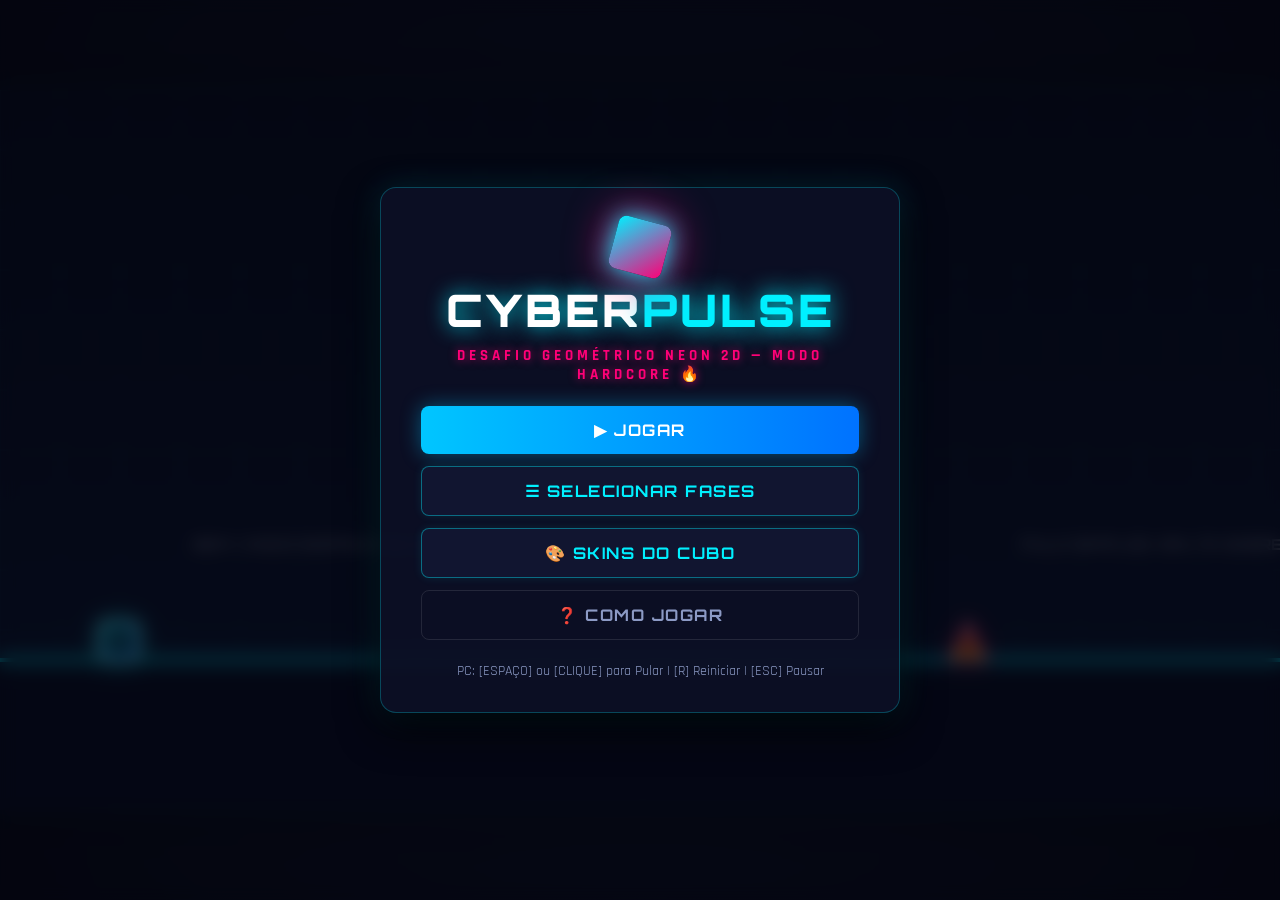
<file: index.html>
<!DOCTYPE html>
<html lang="pt-BR">
<head>
  <meta charset="UTF-8">
  <meta name="viewport" content="width=device-width, initial-scale=1.0, maximum-scale=1.0, user-scalable=no, viewport-fit=cover">
  <title>CYBER PULSE — Hardcore 2D Neon Rhythm</title>
  <link rel="stylesheet" href="style.css">
  <link rel="preconnect" href="https://fonts.googleapis.com">
  <link rel="preconnect" href="https://fonts.gstatic.com" crossorigin>
  <link href="https://fonts.googleapis.com/css2?family=Orbitron:wght@500;700;900&family=Rajdhani:wght@500;600;700&display=swap" rel="stylesheet">
</head>
<body>
  <div id="gameContainer">
    <!-- Canvas Principal do Jogo -->
    <canvas id="gameCanvas" width="1280" height="720"></canvas>

    <!-- HUD Durante o Jogo -->
    <div id="gameHud" class="overlay-screen hud-hidden">
      <!-- Barra de Progresso Superior -->
      <div class="progress-bar-container">
        <div class="progress-bar-track">
          <div id="progressBarFill" class="progress-bar-fill"></div>
        </div>
        <div class="progress-text-wrapper">
          <span id="progressPercent">0%</span>
        </div>
      </div>

      <!-- Informações da Fase, Recorde, Moedas e Tentativas -->
      <div class="hud-top-bar">
        <div class="hud-level-info">
          <span id="hudLevelBadge" class="level-badge">FASE 1</span>
          <span id="hudLevelName" class="level-name">Neon Dawn</span>
          <span id="hudBestRecord" class="hud-record">REC: 0%</span>
        </div>
        <div class="hud-coins" title="3 Moedas Secretas">
          <span id="hudCoin1" class="hud-coin">★</span>
          <span id="hudCoin2" class="hud-coin">★</span>
          <span id="hudCoin3" class="hud-coin">★</span>
        </div>
        <div class="hud-stats">
          <span class="attempts-label">TENTATIVA</span>
          <span id="hudAttempts" class="attempts-counter">#1</span>
        </div>
        <div class="hud-controls">
          <button id="btnSoundToggle" class="hud-btn" title="Alternar Som" aria-label="Som">
            <span id="soundIcon">🔊</span>
          </button>
          <button id="btnQuickRestart" class="hud-btn" title="Reiniciar Fase (R)" aria-label="Reiniciar">
            <span>↺</span>
          </button>
          <button id="btnPause" class="hud-btn" title="Pausar (ESC ou P)" aria-label="Pausar">
            <span>⏸</span>
          </button>
        </div>
      </div>


      <!-- Botão Virtual de Pulo / Toque Mobile (opcional visual) -->
      <div id="mobileTapHint" class="mobile-tap-hint">
        <span>TOQUE NA TELA PARA PULAR</span>
      </div>
    </div>

    <!-- Tela Inicial (Menu Principal) -->
    <div id="mainMenu" class="overlay-screen active">
      <div class="menu-box">
        <div class="logo-wrapper">
          <div class="neon-cube-icon"></div>
          <h1 class="game-title">CYBER<span>PULSE</span></h1>
          <p class="game-subtitle">DESAFIO GEOMÉTRICO NEON 2D — MODO HARDCORE 🔥</p>
        </div>

        <div class="menu-buttons">
          <button id="btnPlay" class="cyber-btn primary-btn">
            <span class="btn-glow"></span>
            <span class="btn-text">▶ JOGAR</span>
          </button>
          <button id="btnLevelSelect" class="cyber-btn secondary-btn">
            <span class="btn-text">☰ SELECIONAR FASES</span>
          </button>
          <button id="btnSkins" class="cyber-btn secondary-btn">
            <span class="btn-text">🎨 SKINS DO CUBO</span>
          </button>
          <button id="btnHowToPlay" class="cyber-btn text-btn">
            <span class="btn-text">❓ COMO JOGAR</span>
          </button>
        </div>

        <div class="menu-footer">
          <p class="controls-hint">PC: [ESPAÇO] ou [CLIQUE] para Pular | [R] Reiniciar | [ESC] Pausar</p>
          <p class="controls-hint-mobile">Mobile: Toque na tela para pular</p>
        </div>
      </div>
    </div>

    <!-- Tela de Seleção de Fases -->
    <div id="levelSelectMenu" class="overlay-screen">
      <div class="menu-box large-box">
        <div class="menu-header">
          <h2 class="section-title">SELEÇÃO DE FASES</h2>
          <button id="btnBackFromLevels" class="close-btn" aria-label="Voltar">✕</button>
        </div>

        <div id="levelsGrid" class="levels-grid">
          <!-- As 10 fases serão renderizadas dinamicamente aqui -->
        </div>

        <div class="menu-footer">
          <button id="btnBackToMain" class="cyber-btn secondary-btn">
            <span class="btn-text">VOLTAR AO MENU</span>
          </button>
        </div>
      </div>
    </div>

    <!-- Modal de Seleção de Skins -->
    <div id="skinsModal" class="overlay-screen">
      <div class="menu-box large-box skins-modal-box">
        <div class="menu-header">
          <h2 class="section-title">SKINS DO CUBO NEON</h2>
          <button id="btnBackFromSkins" class="close-btn" aria-label="Voltar">✕</button>
        </div>

        <div class="skins-content-layout">
          <!-- Painel de Prévia da Skin Ativa -->
          <div class="skin-preview-card">
            <div class="preview-canvas-wrapper">
              <canvas id="skinPreviewCanvas" width="220" height="220"></canvas>
            </div>
            <div class="skin-selected-info">
              <h3 id="skinPreviewName" class="skin-info-name">CYBER NEON</h3>
              <p id="skinPreviewDesc" class="skin-info-desc">O cubo clássico pulsando energia cibernética.</p>
              <div id="skinPreviewBadge" class="skin-info-badge badge-equipped">EQUIPADA</div>
            </div>
            <button id="btnEquipSkin" class="cyber-btn primary-btn full-width">
              <span class="btn-text">✓ EQUIPADA</span>
            </button>
          </div>

          <!-- Grade de Seleção de Skins -->
          <div class="skins-grid-container">
            <h4 class="skins-grid-title">ESCOLHA UMA SKIN:</h4>
            <div id="skinsGrid" class="skins-grid">
              <!-- Renderizado dinamicamente pelo js/skins.js -->
            </div>
          </div>
        </div>

        <div class="menu-footer">
          <button id="btnBackToMainFromSkins" class="cyber-btn secondary-btn">
            <span class="btn-text">VOLTAR AO MENU</span>
          </button>
        </div>
      </div>
    </div>

    <!-- Modal de Como Jogar / Controles -->
    <div id="howToPlayModal" class="overlay-screen">
      <div class="menu-box">
        <div class="menu-header">
          <h2 class="section-title">COMO JOGAR</h2>
          <button id="btnCloseHowToPlay" class="close-btn" aria-label="Fechar">✕</button>
        </div>

        <div class="instructions-content">
          <div class="instruction-item">
            <div class="inst-icon">🚀</div>
            <div class="inst-desc">
              <strong>Corrida Automática</strong>
              <p>Seu cubo se move sozinho para a direita. Tenha foco e reflexos ágeis!</p>
            </div>
          </div>
          <div class="instruction-item">
            <div class="inst-icon">⌨️</div>
            <div class="inst-desc">
              <strong>Controles no PC</strong>
              <p>Pressione <b>Espaço</b>, <b>Seta Cima</b> ou <b>Clique com o mouse</b> para pular. Use <b>R</b> para reiniciar.</p>
            </div>
          </div>
          <div class="instruction-item">
            <div class="inst-icon">📱</div>
            <div class="inst-desc">
              <strong>Controles no Celular</strong>
              <p><b>Toque em qualquer lugar</b> da tela para pular. Botão circular no topo reinicia rápido.</p>
            </div>
          </div>
          <div class="instruction-item">
            <div class="inst-icon">⚠️</div>
            <div class="inst-desc">
              <strong>Perigos, Serras, Portais & Trampolins</strong>
              <p>Evite espinhos, serras giratórias e abismos. Portais verticais invertem a gravidade! Toque nos <b>orbes amarelos</b> no ar para saltos extras e pise nos <b>trampolins</b> para impulsos gigantes.</p>
            </div>
          </div>
        </div>

        <button id="btnStartFromHelp" class="cyber-btn primary-btn full-width">
          <span class="btn-text">ENTENDI, VAMOS JOGAR!</span>
        </button>
      </div>
    </div>

    <!-- Modal de Pausa -->
    <div id="pauseModal" class="overlay-screen">
      <div class="menu-box small-box">
        <h2 class="section-title">JOGO PAUSADO</h2>
        <div class="menu-buttons">
          <button id="btnResume" class="cyber-btn primary-btn">
            <span class="btn-text">CONTINUAR</span>
          </button>
          <button id="btnRestartFromPause" class="cyber-btn secondary-btn">
            <span class="btn-text">REINICIAR FASE</span>
          </button>
          <button id="btnLevelsFromPause" class="cyber-btn secondary-btn">
            <span class="btn-text">SELECIONAR FASE</span>
          </button>
          <button id="btnMenuFromPause" class="cyber-btn text-btn">
            <span class="btn-text">MENU PRINCIPAL</span>
          </button>
        </div>
      </div>
    </div>

    <!-- Tela de Fase Concluída -->
    <div id="levelCompleteModal" class="overlay-screen">
      <div class="menu-box">
        <div class="victory-header">
          <div class="trophy-pulse">🏆</div>
          <h2 class="section-title success-glow">FASE CONCLUÍDA!</h2>
          <p id="completeLevelTitle" class="complete-subtitle">Fase 1: Neon Dawn</p>
        </div>

        <div class="level-stats-card">
          <div class="stat-pill">
            <span class="stat-label">Tentativas nesta fase</span>
            <span id="completeAttempts" class="stat-value">3</span>
          </div>
          <div class="stat-pill">
            <span class="stat-label">Precisão do percurso</span>
            <span class="stat-value highlight-cyan">100%</span>
          </div>
        </div>


        <div class="menu-buttons">
          <button id="btnNextLevel" class="cyber-btn primary-btn">
            <span class="btn-text">PRÓXIMA FASE ➔</span>
          </button>
          <button id="btnReplayLevel" class="cyber-btn secondary-btn">
            <span class="btn-text">JOGAR NOVAMENTE</span>
          </button>
          <button id="btnLevelsFromWin" class="cyber-btn text-btn">
            <span class="btn-text">SELEÇÃO DE FASES</span>
          </button>
        </div>
      </div>
    </div>

    <!-- Tela de Vitória Total (Completou as 10 Fases) -->
    <div id="gameVictoryModal" class="overlay-screen">
      <div class="menu-box large-box victory-box">
        <div class="victory-header">
          <div class="crown-icon">👑</div>
          <h1 class="game-title victory-title">VITÓRIA TOTAL!</h1>
          <p class="game-subtitle">VOCÊ DOMINOU TODAS AS 10 FASES DO CYBER PULSE</p>
        </div>

        <div class="victory-summary">
          <p class="victory-msg">Seus reflexos, timing e ritmo superaram todos os obstáculos, portais de gravidade e desafios extremos das 10 fases!</p>
          <div class="total-stats-grid">
            <div class="stat-box">
              <span class="stat-number">10 / 10</span>
              <span class="stat-name">Fases Vencidas</span>
            </div>
            <div class="stat-box">
              <span id="totalAttemptsValue" class="stat-number">0</span>
              <span class="stat-name">Total de Tentativas</span>
            </div>
            <div class="stat-box">
              <span class="stat-number">100%</span>
              <span class="stat-name">Mestre do Ritmo</span>
            </div>
          </div>
        </div>

        <div class="menu-buttons">
          <button id="btnPlayAgainAll" class="cyber-btn primary-btn">
            <span class="btn-text">JOGAR NOVAMENTE</span>
          </button>
          <button id="btnLevelsFromAllWin" class="cyber-btn secondary-btn">
            <span class="btn-text">ESCOLHER FASE</span>
          </button>
        </div>
      </div>
    </div>

    <!-- Flash Overlay de Morte / Impacto -->
    <div id="deathFlash" class="death-flash"></div>
  </div>

  <!-- Módulos Organizados do Jogo (Pasta js/) -->
  <script src="js/config.js"></script>
  <script src="js/audio.js"></script>
  <script src="js/particles.js"></script>
  <script src="js/skins.js"></script>
  <script src="js/collision.js"></script>
  <script src="js/levels.js"></script>
  <script src="js/player.js"></script>
  <script src="js/game.js"></script>
  <script src="js/main.js"></script>
</body>
</html>
</file>
<file: style.css>
/* ==========================================================================
   CYBER PULSE — Estilos CSS (Visual Neon Moderno e Responsivo)
   ========================================================================== */

:root {
  --bg-dark: #070814;
  --bg-card: rgba(13, 16, 38, 0.88);
  --bg-card-border: rgba(0, 240, 255, 0.25);
  --neon-cyan: #00f0ff;
  --neon-magenta: #ff0077;
  --neon-purple: #9d00ff;
  --neon-green: #00ff88;
  --neon-yellow: #ffb700;
  --text-primary: #ffffff;
  --text-muted: #8c9ac5;
  --font-display: 'Orbitron', -apple-system, BlinkMacSystemFont, 'Segoe UI', sans-serif;
  --font-body: 'Rajdhani', -apple-system, BlinkMacSystemFont, 'Segoe UI', sans-serif;
}

* {
  margin: 0;
  padding: 0;
  box-sizing: border-box;
  -webkit-tap-highlight-color: transparent;
}

html, body {
  width: 100%;
  height: 100%;
  overflow: hidden;
  background-color: var(--bg-dark);
  font-family: var(--font-body);
  color: var(--text-primary);
  user-select: none;
  -webkit-user-select: none;
  touch-action: none;
}

/* ==========================================================================
   Container Principal do Jogo
   ========================================================================== */
#gameContainer {
  position: relative;
  width: 100vw;
  height: 100vh;
  display: flex;
  justify-content: center;
  align-items: center;
  background: radial-gradient(circle at center, #11142e 0%, #05060e 100%);
  overflow: hidden;
}

/* Canvas HTML5 */
#gameCanvas {
  display: block;
  background-color: #070914;
  box-shadow: 0 0 50px rgba(0, 0, 0, 0.8), 0 0 20px rgba(0, 240, 255, 0.15);
  max-width: 100%;
  max-height: 100%;
  aspect-ratio: 16 / 9;
  object-fit: contain;
  cursor: pointer;
}

/* ==========================================================================
   Telas Sobrepostas (HUD, Menus e Modais)
   ========================================================================== */
.overlay-screen {
  position: absolute;
  top: 0;
  left: 0;
  width: 100%;
  height: 100%;
  display: none;
  justify-content: center;
  align-items: center;
  pointer-events: none;
  z-index: 10;
  background: rgba(4, 6, 16, 0.75);
  backdrop-filter: blur(8px);
  -webkit-backdrop-filter: blur(8px);
  opacity: 0;
  transition: opacity 0.25s ease-out;
}

.overlay-screen.active {
  display: flex;
  pointer-events: auto;
  opacity: 1;
}

/* HUD Ativo durante o jogo */
#gameHud {
  background: transparent;
  backdrop-filter: none;
  -webkit-backdrop-filter: none;
  pointer-events: none;
  display: flex;
  flex-direction: column;
  justify-content: space-between;
  padding: 16px 24px;
}

#gameHud.hud-hidden {
  display: none;
}

#gameHud.active {
  display: flex;
  opacity: 1;
}

/* ==========================================================================
   HUD — Barra de Progresso e Indicadores
   ========================================================================== */
.progress-bar-container {
  width: 100%;
  max-width: 720px;
  margin: 0 auto;
  display: flex;
  flex-direction: column;
  align-items: center;
  gap: 4px;
  pointer-events: auto;
}

.progress-bar-track {
  width: 100%;
  height: 10px;
  background: rgba(15, 23, 42, 0.7);
  border: 1px solid rgba(0, 240, 255, 0.4);
  border-radius: 6px;
  overflow: hidden;
  box-shadow: 0 0 10px rgba(0, 240, 255, 0.2);
}

.progress-bar-fill {
  width: 0%;
  height: 100%;
  background: linear-gradient(90deg, #00f0ff, #00ff88, #ff0077);
  box-shadow: 0 0 12px var(--neon-cyan);
  transition: width 0.08s linear;
}

.progress-text-wrapper {
  font-family: var(--font-display);
  font-size: 0.85rem;
  font-weight: 700;
  letter-spacing: 1px;
  color: var(--neon-cyan);
  text-shadow: 0 0 8px rgba(0, 240, 255, 0.8);
}

.hud-top-bar {
  width: 100%;
  display: flex;
  justify-content: space-between;
  align-items: center;
  pointer-events: auto;
  margin-top: -24px;
}

.hud-level-info {
  display: flex;
  align-items: center;
  gap: 10px;
  background: rgba(9, 13, 33, 0.7);
  padding: 6px 14px;
  border-radius: 8px;
  border: 1px solid rgba(0, 240, 255, 0.2);
}

.level-badge {
  font-family: var(--font-display);
  font-size: 0.75rem;
  font-weight: 900;
  background: var(--neon-cyan);
  color: #070914;
  padding: 2px 8px;
  border-radius: 4px;
  letter-spacing: 0.5px;
}

.level-name {
  font-family: var(--font-display);
  font-size: 0.95rem;
  font-weight: 700;
  color: #ffffff;
  letter-spacing: 0.5px;
}

.hud-stats {
  display: flex;
  align-items: center;
  gap: 6px;
  background: rgba(9, 13, 33, 0.7);
  padding: 6px 14px;
  border-radius: 8px;
  border: 1px solid rgba(255, 0, 119, 0.3);
}

.attempts-label {
  font-size: 0.8rem;
  font-weight: 600;
  color: var(--text-muted);
  letter-spacing: 1px;
}

.hud-record {
  font-family: var(--font-display);
  font-size: 0.75rem;
  font-weight: 700;
  color: #ffaa00;
  background: rgba(255, 170, 0, 0.15);
  border: 1px solid rgba(255, 170, 0, 0.4);
  padding: 2px 7px;
  border-radius: 4px;
  letter-spacing: 0.5px;
}

.highlight-gold {
  color: #ffd700 !important;
  text-shadow: 0 0 12px rgba(255, 215, 0, 0.8) !important;
}

.attempts-counter {
  font-family: var(--font-display);
  font-size: 1rem;
  font-weight: 700;
  color: var(--neon-magenta);
  text-shadow: 0 0 10px rgba(255, 0, 119, 0.6);
}


.hud-controls {
  display: flex;
  gap: 10px;
}

.hud-btn {
  width: 40px;
  height: 40px;
  border-radius: 8px;
  background: rgba(13, 19, 44, 0.85);
  border: 1px solid rgba(0, 240, 255, 0.4);
  color: #fff;
  font-size: 1.1rem;
  display: flex;
  align-items: center;
  justify-content: center;
  cursor: pointer;
  transition: all 0.15s ease;
  box-shadow: 0 0 8px rgba(0, 0, 0, 0.5);
}

.hud-btn:hover {
  background: rgba(0, 240, 255, 0.2);
  border-color: var(--neon-cyan);
  box-shadow: 0 0 12px var(--neon-cyan);
  transform: scale(1.05);
}

.hud-btn:active {
  transform: scale(0.95);
}

.mobile-tap-hint {
  align-self: center;
  font-size: 0.8rem;
  font-weight: 600;
  letter-spacing: 2px;
  color: rgba(255, 255, 255, 0.4);
  animation: pulseHint 2s infinite ease-in-out;
}

@keyframes pulseHint {
  0%, 100% { opacity: 0.2; transform: translateY(0); }
  50% { opacity: 0.7; transform: translateY(-4px); }
}

/* ==========================================================================
   Caixas de Menu e Modais
   ========================================================================== */
.menu-box {
  background: var(--bg-card);
  border: 1px solid var(--bg-card-border);
  border-radius: 16px;
  padding: 32px 40px;
  width: 90%;
  max-width: 520px;
  text-align: center;
  box-shadow: 0 15px 40px rgba(0, 0, 0, 0.8), 0 0 30px rgba(0, 240, 255, 0.15);
  position: relative;
  display: flex;
  flex-direction: column;
  gap: 22px;
}

.menu-box.large-box {
  max-width: 780px;
  max-height: 90vh;
  overflow-y: auto;
}

.menu-box.small-box {
  max-width: 380px;
}

.menu-header {
  display: flex;
  justify-content: space-between;
  align-items: center;
  width: 100%;
}

.close-btn {
  background: transparent;
  border: none;
  color: var(--text-muted);
  font-size: 1.4rem;
  cursor: pointer;
  transition: color 0.15s;
}

.close-btn:hover {
  color: var(--neon-cyan);
}

/* Logo e Tipografia */
.logo-wrapper {
  display: flex;
  flex-direction: column;
  align-items: center;
  gap: 8px;
}

.neon-cube-icon {
  width: 54px;
  height: 54px;
  background: linear-gradient(135deg, var(--neon-cyan), var(--neon-magenta));
  border-radius: 8px;
  box-shadow: 0 0 25px var(--neon-cyan), 0 0 45px var(--neon-magenta);
  transform: rotate(15deg);
  animation: floatCube 3s ease-in-out infinite alternate;
}

@keyframes floatCube {
  0% { transform: rotate(15deg) translateY(0); }
  100% { transform: rotate(-15deg) translateY(-8px); }
}

.game-title {
  font-family: var(--font-display);
  font-size: 2.8rem;
  font-weight: 900;
  letter-spacing: 3px;
  color: #ffffff;
  text-shadow: 0 0 20px rgba(0, 240, 255, 0.8);
}

.game-title span {
  color: var(--neon-cyan);
  text-shadow: 0 0 25px var(--neon-cyan);
}

.game-subtitle {
  font-size: 0.95rem;
  font-weight: 700;
  letter-spacing: 4px;
  color: var(--neon-magenta);
  text-shadow: 0 0 10px rgba(255, 0, 119, 0.7);
}

.section-title {
  font-family: var(--font-display);
  font-size: 1.6rem;
  font-weight: 800;
  letter-spacing: 2px;
  color: #ffffff;
  text-shadow: 0 0 15px rgba(0, 240, 255, 0.6);
}

.success-glow {
  color: var(--neon-green);
  text-shadow: 0 0 20px var(--neon-green);
}

/* ==========================================================================
   Botões Estilizados Cyberpunk
   ========================================================================== */
.menu-buttons {
  display: flex;
  flex-direction: column;
  gap: 12px;
  width: 100%;
}

.cyber-btn {
  position: relative;
  width: 100%;
  padding: 14px 24px;
  border-radius: 8px;
  font-family: var(--font-display);
  font-size: 1rem;
  font-weight: 700;
  letter-spacing: 1.5px;
  cursor: pointer;
  border: none;
  transition: all 0.2s ease;
  overflow: hidden;
  display: flex;
  justify-content: center;
  align-items: center;
}

.primary-btn {
  background: linear-gradient(90deg, #00c6ff, #0072ff);
  color: #ffffff;
  box-shadow: 0 0 20px rgba(0, 198, 255, 0.4);
}

.primary-btn:hover {
  transform: translateY(-2px);
  box-shadow: 0 0 30px rgba(0, 198, 255, 0.8);
  background: linear-gradient(90deg, #00e1ff, #0088ff);
}

.primary-btn:active {
  transform: translateY(1px);
}

.secondary-btn {
  background: rgba(18, 23, 50, 0.9);
  color: var(--neon-cyan);
  border: 1px solid rgba(0, 240, 255, 0.4);
  box-shadow: 0 0 10px rgba(0, 240, 255, 0.1);
}

.secondary-btn:hover {
  background: rgba(0, 240, 255, 0.15);
  border-color: var(--neon-cyan);
  box-shadow: 0 0 20px rgba(0, 240, 255, 0.4);
  transform: translateY(-2px);
}

.text-btn {
  background: transparent;
  color: var(--text-muted);
  border: 1px solid rgba(255, 255, 255, 0.1);
}

.text-btn:hover {
  color: #ffffff;
  border-color: rgba(255, 255, 255, 0.3);
  background: rgba(255, 255, 255, 0.05);
}

.full-width {
  width: 100%;
}

.menu-footer {
  font-size: 0.85rem;
  color: var(--text-muted);
  display: flex;
  flex-direction: column;
  gap: 4px;
}

.controls-hint-mobile {
  display: none;
}

/* ==========================================================================
   Grid de Seleção de Fases
   ========================================================================== */
.levels-grid {
  display: grid;
  grid-template-columns: repeat(auto-fit, minmax(210px, 1fr));
  gap: 14px;
  width: 100%;
  margin: 10px 0;
  max-height: 55vh;
  overflow-y: auto;
  padding-right: 6px;
}

.levels-grid::-webkit-scrollbar {
  width: 6px;
}

.levels-grid::-webkit-scrollbar-track {
  background: rgba(10, 14, 35, 0.6);
  border-radius: 4px;
}

.levels-grid::-webkit-scrollbar-thumb {
  background: var(--neon-cyan);
  border-radius: 4px;
  box-shadow: 0 0 8px var(--neon-cyan);
}

.level-card {
  background: rgba(15, 20, 48, 0.8);
  border: 1px solid rgba(0, 240, 255, 0.2);
  border-radius: 12px;
  padding: 16px;
  text-align: left;
  cursor: pointer;
  transition: all 0.2s ease;
  position: relative;
  display: flex;
  flex-direction: column;
  gap: 8px;
}

.level-card:hover:not(.locked) {
  transform: translateY(-4px);
  border-color: var(--neon-cyan);
  box-shadow: 0 0 20px rgba(0, 240, 255, 0.35);
  background: rgba(20, 28, 68, 0.9);
}

.level-card.completed {
  border-color: rgba(0, 255, 136, 0.5);
  box-shadow: 0 0 15px rgba(0, 255, 136, 0.2);
}

.level-card.completed .card-badge {
  background: var(--neon-green);
  color: #070914;
}

.level-card.locked {
  opacity: 0.5;
  cursor: not-allowed;
  filter: grayscale(0.8);
}

.card-top {
  display: flex;
  justify-content: space-between;
  align-items: center;
}

.card-badge {
  font-family: var(--font-display);
  font-size: 0.7rem;
  font-weight: 800;
  padding: 3px 8px;
  border-radius: 4px;
  background: var(--neon-cyan);
  color: #070914;
}

.card-difficulty {
  font-size: 0.75rem;
  font-weight: 700;
  letter-spacing: 0.5px;
}

.diff-facil { color: var(--neon-green); text-shadow: 0 0 8px rgba(0, 255, 136, 0.6); }
.diff-iniciante { color: #00f0ff; text-shadow: 0 0 8px rgba(0, 240, 255, 0.6); }
.diff-intermediaria { color: var(--neon-yellow); text-shadow: 0 0 8px rgba(255, 183, 0, 0.6); }
.diff-dificil { color: #ff8800; text-shadow: 0 0 10px rgba(255, 136, 0, 0.7); }
.diff-avancada { color: var(--neon-magenta); text-shadow: 0 0 10px rgba(255, 0, 119, 0.7); }
.diff-mestre { color: #c000ff; text-shadow: 0 0 12px rgba(192, 0, 255, 0.8); }
.diff-extrema { color: #ff2255; text-shadow: 0 0 12px rgba(255, 34, 85, 0.85); font-weight: 900; }
.diff-suprema { color: #ffcc00; text-shadow: 0 0 14px #ffcc00, 0 0 24px rgba(255, 23, 68, 0.8); font-weight: 900; animation: supremePulse 1.5s infinite alternate; }

@keyframes supremePulse {
  from { filter: drop-shadow(0 0 2px #ffcc00); }
  to { filter: drop-shadow(0 0 8px #ff1744); }
}

.card-title {
  font-family: var(--font-display);
  font-size: 1.05rem;
  font-weight: 700;
  color: #ffffff;
}

.card-stats {
  font-size: 0.8rem;
  color: var(--text-muted);
  display: flex;
  justify-content: space-between;
  margin-top: 4px;
}

.card-progress-bar {
  width: 100%;
  height: 4px;
  background: rgba(255, 255, 255, 0.1);
  border-radius: 2px;
  overflow: hidden;
}

.card-progress-fill {
  height: 100%;
  background: var(--neon-cyan);
}

/* ==========================================================================
   Como Jogar & Instruções
   ========================================================================== */
.instructions-content {
  display: flex;
  flex-direction: column;
  gap: 14px;
  text-align: left;
}

.instruction-item {
  display: flex;
  align-items: flex-start;
  gap: 14px;
  background: rgba(14, 18, 42, 0.7);
  padding: 12px 14px;
  border-radius: 10px;
  border: 1px solid rgba(255, 255, 255, 0.08);
}

.inst-icon {
  font-size: 1.5rem;
  line-height: 1;
}

.inst-desc strong {
  display: block;
  font-family: var(--font-display);
  font-size: 0.95rem;
  color: var(--neon-cyan);
  margin-bottom: 2px;
}

.inst-desc p {
  font-size: 0.88rem;
  color: #cad3f0;
  line-height: 1.3;
}

/* ==========================================================================
   Telas de Conclusão e Vitória
   ========================================================================== */
.victory-header {
  display: flex;
  flex-direction: column;
  align-items: center;
  gap: 6px;
}

.trophy-pulse, .crown-icon {
  font-size: 3.5rem;
  line-height: 1;
  animation: bounceTrophy 1.5s infinite alternate ease-in-out;
}

@keyframes bounceTrophy {
  0% { transform: scale(1) translateY(0); }
  100% { transform: scale(1.12) translateY(-6px); }
}

.complete-subtitle {
  font-size: 1.1rem;
  font-weight: 700;
  color: var(--neon-cyan);
}

.level-stats-card {
  display: flex;
  justify-content: center;
  gap: 16px;
  margin: 6px 0;
}

.stat-pill {
  background: rgba(16, 21, 52, 0.8);
  border: 1px solid rgba(0, 240, 255, 0.2);
  border-radius: 10px;
  padding: 10px 18px;
  display: flex;
  flex-direction: column;
  align-items: center;
  gap: 4px;
}

.stat-label {
  font-size: 0.75rem;
  color: var(--text-muted);
  text-transform: uppercase;
}

.stat-value {
  font-family: var(--font-display);
  font-size: 1.5rem;
  font-weight: 800;
  color: #fff;
}

.highlight-cyan {
  color: var(--neon-cyan);
  text-shadow: 0 0 10px var(--neon-cyan);
}

.victory-box {
  border-color: rgba(255, 183, 0, 0.4);
  box-shadow: 0 0 40px rgba(255, 183, 0, 0.2);
}

.victory-title {
  color: var(--neon-yellow);
  text-shadow: 0 0 25px var(--neon-yellow);
}

.victory-msg {
  font-size: 1.05rem;
  color: #cad3f0;
  line-height: 1.4;
  margin-bottom: 16px;
}

.total-stats-grid {
  display: grid;
  grid-template-columns: repeat(3, 1fr);
  gap: 12px;
  margin: 10px 0;
}

.stat-box {
  background: rgba(14, 18, 44, 0.85);
  border: 1px solid rgba(255, 183, 0, 0.3);
  border-radius: 10px;
  padding: 12px;
  display: flex;
  flex-direction: column;
  gap: 4px;
}

.stat-number {
  font-family: var(--font-display);
  font-size: 1.6rem;
  font-weight: 900;
  color: var(--neon-yellow);
}

.stat-name {
  font-size: 0.75rem;
  color: var(--text-muted);
}

/* ==========================================================================
   Efeito Flash de Morte
   ========================================================================== */
.death-flash {
  position: absolute;
  top: 0;
  left: 0;
  width: 100%;
  height: 100%;
  background: rgba(255, 0, 119, 0.35);
  pointer-events: none;
  opacity: 0;
  z-index: 5;
  transition: opacity 0.05s ease-out;
}

.death-flash.trigger {
  opacity: 1;
}


/* ==========================================================================
   MODAL DE SELEÇÃO DE SKINS (Visual Cyberpunk Neon)
   ========================================================================== */
.skins-modal-box {
  max-width: 920px;
  width: 95%;
  max-height: 88vh;
  padding: 24px 28px;
  display: flex;
  flex-direction: column;
}

.skins-content-layout {
  display: grid;
  grid-template-columns: 280px 1fr;
  gap: 24px;
  margin: 12px 0;
  max-height: 56vh;
  overflow: hidden;
}

/* Painel Esquerdo: Prévia da Skin */
.skin-preview-card {
  background: rgba(8, 12, 30, 0.7);
  border: 1px solid rgba(0, 240, 255, 0.3);
  border-radius: 12px;
  padding: 20px;
  display: flex;
  flex-direction: column;
  align-items: center;
  justify-content: space-between;
  box-shadow: inset 0 0 20px rgba(0, 240, 255, 0.08), 0 0 15px rgba(0, 0, 0, 0.5);
}

.preview-canvas-wrapper {
  position: relative;
  display: flex;
  justify-content: center;
  align-items: center;
  padding: 8px;
  background: radial-gradient(circle, rgba(0, 240, 255, 0.15) 0%, rgba(2, 4, 12, 0.8) 70%);
  border-radius: 12px;
  border: 1px solid rgba(0, 240, 255, 0.25);
  box-shadow: 0 0 25px rgba(0, 240, 255, 0.2);
}

#skinPreviewCanvas {
  display: block;
  border-radius: 8px;
}

.skin-selected-info {
  text-align: center;
  margin: 12px 0;
  width: 100%;
}

.skin-info-name {
  font-family: var(--font-display);
  font-size: 1.15rem;
  font-weight: 900;
  letter-spacing: 1.5px;
  color: #ffffff;
  text-shadow: 0 0 12px var(--neon-cyan);
  margin-bottom: 4px;
}

.skin-info-desc {
  font-size: 0.85rem;
  color: var(--text-muted);
  line-height: 1.3;
  min-height: 34px;
}

.skin-info-badge {
  display: inline-block;
  margin-top: 8px;
  padding: 4px 12px;
  font-family: var(--font-display);
  font-size: 0.75rem;
  font-weight: 700;
  letter-spacing: 1px;
  border-radius: 20px;
}

.badge-equipped {
  background: rgba(0, 255, 136, 0.18);
  border: 1px solid #00ff88;
  color: #00ff88;
  box-shadow: 0 0 10px rgba(0, 255, 136, 0.3);
}

.badge-idle {
  background: rgba(0, 240, 255, 0.12);
  border: 1px solid rgba(0, 240, 255, 0.4);
  color: var(--neon-cyan);
}

/* Painel Direito: Grade de Cards */
.skins-grid-container {
  display: flex;
  flex-direction: column;
  overflow: hidden;
}

.skins-grid-title {
  font-family: var(--font-display);
  font-size: 0.85rem;
  font-weight: 700;
  letter-spacing: 1px;
  color: var(--neon-cyan);
  margin-bottom: 10px;
  text-transform: uppercase;
}

.skins-grid {
  display: grid;
  grid-template-columns: repeat(auto-fill, minmax(145px, 1fr));
  gap: 12px;
  overflow-y: auto;
  padding-right: 6px;
  max-height: 100%;
}

.skins-grid::-webkit-scrollbar {
  width: 6px;
}

.skins-grid::-webkit-scrollbar-track {
  background: rgba(10, 14, 30, 0.6);
  border-radius: 4px;
}

.skins-grid::-webkit-scrollbar-thumb {
  background: rgba(0, 240, 255, 0.35);
  border-radius: 4px;
}

.skins-grid::-webkit-scrollbar-thumb:hover {
  background: var(--neon-cyan);
}

/* Card Individual de Skin */
.skin-card {
  position: relative;
  background: rgba(12, 16, 38, 0.75);
  border: 1px solid rgba(0, 240, 255, 0.2);
  border-radius: 10px;
  padding: 14px 10px;
  display: flex;
  flex-direction: column;
  align-items: center;
  gap: 6px;
  cursor: pointer;
  transition: all 0.2s cubic-bezier(0.2, 0.9, 0.3, 1.2);
}

.skin-card:hover {
  transform: translateY(-3px);
  border-color: var(--neon-cyan);
  background: rgba(16, 24, 55, 0.9);
  box-shadow: 0 4px 16px rgba(0, 240, 255, 0.25);
}

.skin-card.selected {
  border-color: var(--neon-cyan);
  background: rgba(0, 240, 255, 0.12);
  box-shadow: 0 0 16px rgba(0, 240, 255, 0.4), inset 0 0 10px rgba(0, 240, 255, 0.15);
}

.skin-card.equipped {
  border-color: #00ff88;
}

.skin-card.selected.equipped {
  border-color: #00ff88;
  box-shadow: 0 0 16px rgba(0, 255, 136, 0.4), inset 0 0 10px rgba(0, 255, 136, 0.15);
}

.skin-card-icon {
  font-size: 2rem;
  line-height: 1;
  transition: transform 0.2s ease;
}

.skin-card:hover .skin-card-icon {
  transform: scale(1.15);
}

.skin-card-name {
  font-family: var(--font-display);
  font-size: 0.85rem;
  font-weight: 700;
  text-align: center;
  color: #ffffff;
}

.skin-card-tag {
  font-size: 0.7rem;
  font-weight: 600;
  letter-spacing: 0.5px;
  color: var(--text-muted);
  background: rgba(255, 255, 255, 0.06);
  padding: 2px 6px;
  border-radius: 4px;
}

.skin-card-badge {
  position: absolute;
  top: 6px;
  right: 6px;
  font-size: 0.62rem;
  font-weight: 800;
  background: #00ff88;
  color: #050a14;
  padding: 1px 5px;
  border-radius: 4px;
  letter-spacing: 0.5px;
}

/* ==========================================================================
   Responsividade: Desktop, Notebooks, Tablets e Smartphones
   ========================================================================== */

@media (max-width: 1024px) {
  .menu-box.large-box {
    max-width: 90%;
    max-height: 90vh;
  }

  .hud-top-bar {
    margin-top: -16px;
  }
}

@media (max-width: 768px) {
  .game-title {
    font-size: 2.2rem;
  }

  .game-subtitle {
    font-size: 0.8rem;
    letter-spacing: 2px;
  }

  .menu-box {
    padding: 24px 20px;
    gap: 16px;
    width: 92%;
  }

  #gameHud {
    padding: 10px 14px;
  }

  .hud-top-bar {
    margin-top: 0;
    flex-wrap: wrap;
    gap: 8px;
    justify-content: space-between;
  }

  .hud-level-info {
    padding: 4px 8px;
    gap: 6px;
  }

  .level-badge {
    font-size: 0.7rem;
    padding: 2px 6px;
  }

  .level-name {
    font-size: 0.8rem;
  }

  .hud-record {
    font-size: 0.7rem;
    padding: 2px 5px;
  }


  .hud-stats {
    padding: 4px 8px;
    gap: 4px;
  }

  .attempts-label {
    font-size: 0.7rem;
  }

  .attempts-counter {
    font-size: 0.85rem;
  }

  .hud-btn {
    width: 34px;
    height: 34px;
    font-size: 0.95rem;
  }

  .controls-hint {
    display: none;
  }

  .controls-hint-mobile {
    display: block;
    color: var(--neon-cyan);
    font-weight: 600;
  }

  .levels-grid {
    grid-template-columns: 1fr;
  }

  .total-stats-grid {
    grid-template-columns: 1fr;
  }

  /* Modal de skins adaptado para tela menor (coluna única) */
  .skins-modal-box {
    width: 95%;
    max-height: 90vh;
    padding: 18px 16px;
  }

  .skins-content-layout {
    grid-template-columns: 1fr;
    max-height: 62vh;
    overflow-y: auto;
    gap: 16px;
  }

  .skin-preview-card {
    padding: 14px;
  }

  #skinPreviewCanvas {
    width: 150px;
    height: 150px;
  }

  .skins-grid {
    grid-template-columns: repeat(auto-fill, minmax(115px, 1fr));
    gap: 8px;
    max-height: 240px;
  }

  .skin-card {
    padding: 10px 6px;
  }

  .skin-card-icon {
    font-size: 1.6rem;
  }

  .skin-card-name {
    font-size: 0.75rem;
  }
}

@media (max-width: 480px) {
  .game-title {
    font-size: 1.8rem;
  }

  .menu-box {
    padding: 20px 14px;
    gap: 14px;
  }

  .cyber-btn {
    padding: 12px 18px;
    font-size: 0.88rem;
  }

  .hud-top-bar {
    gap: 6px;
  }

  .hud-level-info {
    padding: 3px 6px;
  }

  .level-name {
    display: none; /* Em telas muito estreitas, oculta nome longo e mantém badge */
  }


  .hud-stats {
    padding: 3px 6px;
  }

  .hud-btn {
    width: 30px;
    height: 30px;
    font-size: 0.85rem;
  }

  .progress-bar-track {
    height: 8px;
  }
}
</file>
